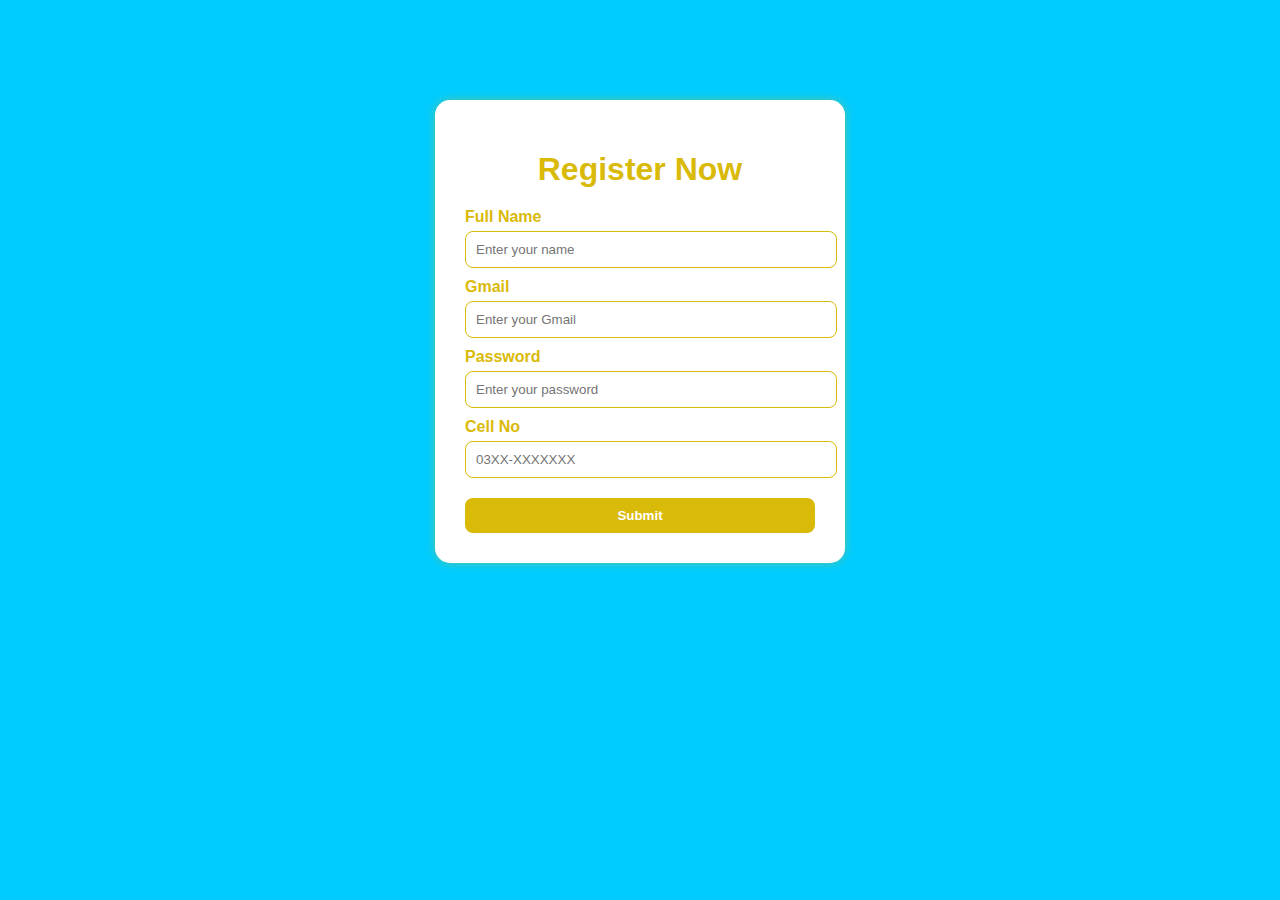
<file: git/register.html>
<!DOCTYPE html>
<html lang="en">
<head>
    <meta charset="UTF-8">
    <meta name="viewport" content="width=device-width, initial-scale=1.0">
    <title>Document</title>
    <link rel="stylesheet" href="style.css">
</head>
<body>
  <div class="form-container">
    <h1>Register Now</h1>
    <form action="thankyou.html" method="get">
      <label for="name">Full Name</label>
      <input type="text" id="name" name="name" placeholder="Enter your name" required>

      <label for="email">Gmail</label>
      <input type="email" id="email" name="email" placeholder="Enter your Gmail" required>

      <label for="password">Password</label>
      <input type="password" id="password" name="password" placeholder="Enter your password" required>

      <label for="phone">Cell No</label>
      <input type="tel" id="phone" name="phone" placeholder="03XX-XXXXXXX" required>

      <button type="submit" class="btn">Submit</button>
    </form>
  </div>
</body>
</html>
</file>
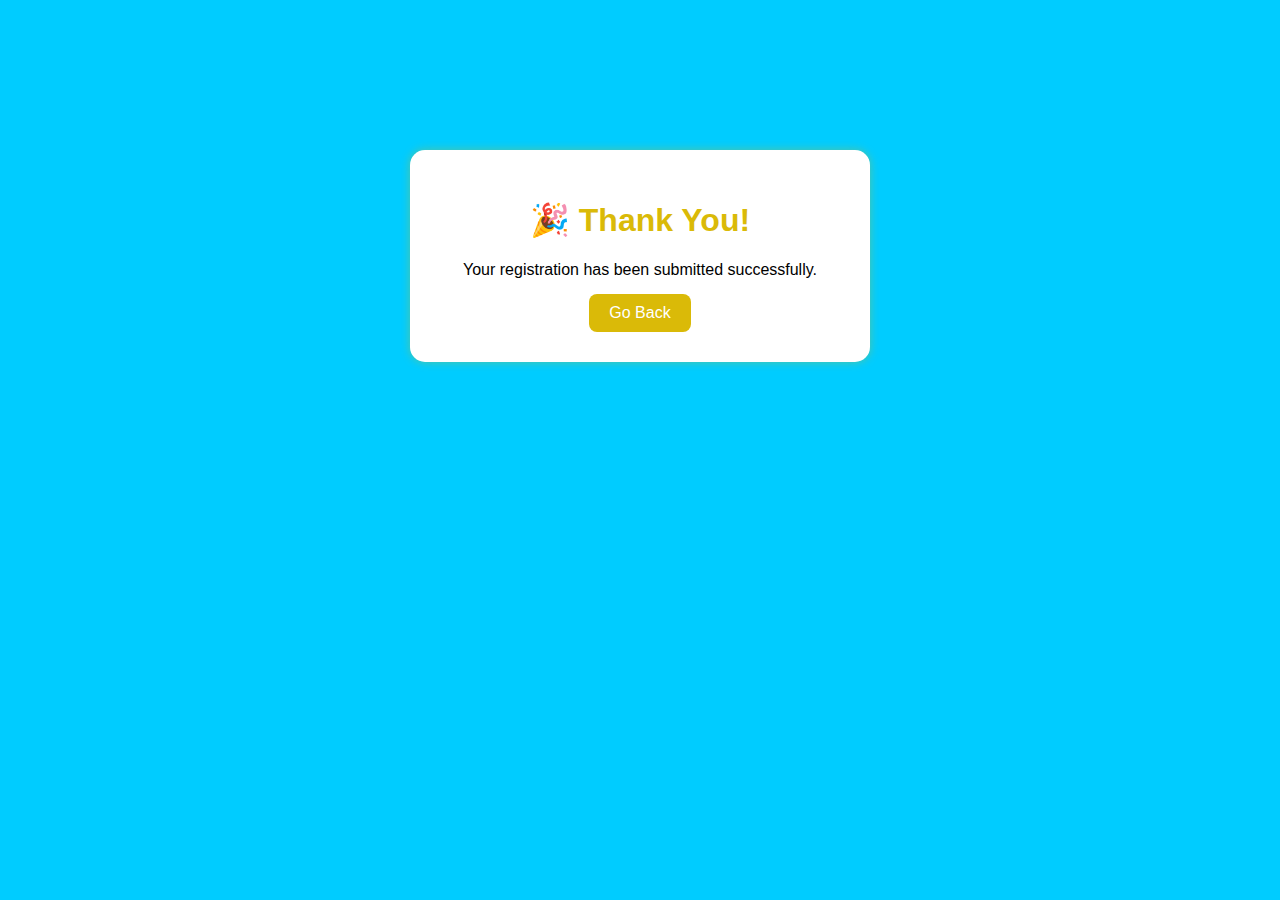
<file: git/thankyou.html>
<!DOCTYPE html>
<html lang="en">
<head>
  <meta charset="UTF-8">
  <meta name="viewport" content="width=device-width, initial-scale=1.0">
  <title>Thank You</title>
  <link rel="stylesheet" href="style.css">
</head>
<body>
  <div class="thank-container">
    <h1>🎉 Thank You!</h1>
    <p>Your registration has been submitted successfully.</p>
    <a href="register.html" class="back-btn">Go Back</a>
  </div>
</body>
</html>
</file>
<file: git/style.css>
body{
    background-color: rgb(0, 204, 255);
    color: rgb(255, 255, 255);
    font-family: 'Segoe UI', Tahoma, Geneva, Verdana, sans-serif;
    font-size: medium;
}

.nav-bar{
    display: flex;
    justify-content: center;
    position: fixed;
    z-index: 1000;
    top: 0;
    left: 0;
    width: 100%;
   background-color: rgb(0, 0, 0);
}
.icon{
   
   padding-right: 10px;
   padding-top: 15px; 
   font-size: large;
}
.logo{
   text-align: left;
   padding-right: 500px;
   padding-top: 10px;
   font-size: x-large;
  
}
.nav-links{
     display: flex;
    justify-content: center;
    gap: 20px;
    font-size:small;
    padding-top: 4px;
    padding-right: 250px;
}
.nav-links li{
    list-style: none;
}
.nav-links li:hover{
    color: rgb(214, 183, 8);
}
.main{
     display:flex;
    justify-content: space-between;
  text-align: center;
    gap:40px; 
    padding-top: 30px;
    padding-left: 27px;
    font-weight: bolder;
    height :65vh;
    background-repeat: no-repeat;
background-position:center center;
 background-size: contain; 
 background-image:url(unnamed.jpg)
}
.main img {
    width: 350px;
    height: auto;
    margin-left: 30px;
}
.main p{
padding-top: 330px;
padding-right: 50px;
color: rgb(0, 0, 0);
font-style: oblique;
}
.btn1 {
background-color:rgb(0, 0, 0);
width: 15%;
height: 10%;
padding: 12px,0;
margin-top: auto;
 border: none;
    border-radius: 9px;
}
.btn1:hover{
     background-color: rgb(0, 204, 255);
}
.btn1 a{
  color: rgb(255, 255, 255);  
}
.btn1 a:hover{
    color:rgb(0, 0, 0);
   
}
.about{
    padding-left: 27px;
    font-weight: bolder;
  
}
.detail{
    color:rgb(0, 0, 0) ;
     padding-left: 27px;
    font-weight: bolder;
    text-align: center;
    background-color: rgba(0, 0, 0, 0.774);
    height: 100vh;
     background-image: url(https://media.licdn.com/dms/image/v2/C5612AQGcjk6BelHZ2w/article-cover_image-shrink_720_1280/article-cover_image-shrink_720_1280/0/1613318203099?e=2147483647&v=beta&t=BKxkdNw0kUNB93x_ZXRrGY5JVAvjknMctTo6WG25-Ps);
     background-repeat: no-repeat;
background-position:center center;
 background-size: cover
 
 
    }
.about img {
    width: 50px;
    height: auto;
    margin-right: 15px;
}

.form-container {
  width: 350px;
  margin: 100px auto;
  padding: 30px;
  border-radius: 15px;
  background-color: #fff;
  box-shadow: 0 0 10px rgba(218, 186, 8, 0.4);
  text-align: center;
}

.form-container h1 {
  color: rgb(218, 186, 8);
  margin-bottom: 20px;
}

label {
  display: block;
  text-align: left;
  margin-top: 10px;
  color: rgb(218, 186, 8);
  font-weight: bold;
}

input {
  width: 100%;
  padding: 10px;
  margin-top: 5px;
  border-radius: 8px;
  border: 1px solid rgb(218, 186, 8);
  outline: none;
}

input:focus {
  border-color: black;
}

.btn {
  background-color: rgb(218, 186, 8);
  color: white;
  font-weight: bold;
  width: 100%;
  padding: 10px;
  margin-top: 20px;
  border: none;
  border-radius: 8px;
  cursor: pointer;
}

.btn:hover {
  background-color: black;
  color: rgb(218, 186, 8);
}


.thank-container {
  width: 400px;
  margin: 150px auto;
  text-align: center;
  padding: 30px;
  border-radius: 15px;
  background-color: #fff;
  box-shadow: 0 0 10px rgba(218, 186, 8, 0.4);
}

.thank-container h1 {
  color: rgb(218, 186, 8);
}

.thank-container p {
  color: black;
  margin: 15px 0;
}

.back-btn {
  display: inline-block;
  padding: 10px 20px;
  background-color: rgb(218, 186, 8);
  color: white;
  text-decoration: none;
  border-radius: 8px;
}

.back-btn:hover {
  background-color: black;
  color: rgb(218, 186, 8);
}

@media (max-width: 1024px) {
  .logo {
    padding-right: 200px;
  }

  .nav-links {
    padding-right: 100px;
    gap: 15px;
  }

  .main {
    flex-direction: column;
    text-align: center;
    height: auto;
    padding: 60px 20px;
  }

  .main img {
    width: 300px;
    margin: 20px 0;
  }

  .btn {
    width: 40%;
  }

  .about, .detail {
    text-align: center;
    padding: 20px;
  }

  .about h1, .detail h1 {
    font-size: 1.5rem;
  }
}
@media (max-width: 768px) {
  .nav-bar {
    flex-direction: column;
    align-items: center;
    padding: 10px 0;
  }

  .logo {
    padding-right: 0;
  }

  .nav-links {
    flex-direction: column;
    padding: 0;
    gap: 10px;
  }

  .main {
    flex-direction: column;
    text-align: center;
    padding: 80px 10px;
    height: auto;
  }

  .main h1 {
    font-size: 1.8rem;
  }

  .main img {
    width: 250px;
  }

  .btn {
    width: 60%;
    padding: 10px 0;
  }

  .about, .detail {
    flex-direction: column;
    align-items: center;
    text-align: center;
    padding: 10px;
  }

  .about img, .detail img {
    width: 40px;
    margin-bottom: 10px;
  }

  .about h1, .detail h1 {
    font-size: 1.4rem;
  }

  .about p, .detail p {
    font-size: 0.9rem;
  }
}
@media (max-width: 480px) {
  .main h1 {
    font-size: 1.6rem;
  }

  .btn {
    width: 70%;
    font-size: 0.9rem;
  }

  .nav-links {
    gap: 5px;
  }

  .about h1, .detail h1 {
    font-size: 1.2rem;
  }

  .about p, .detail p {
    font-size: 0.8rem;
  }
}
</file>
